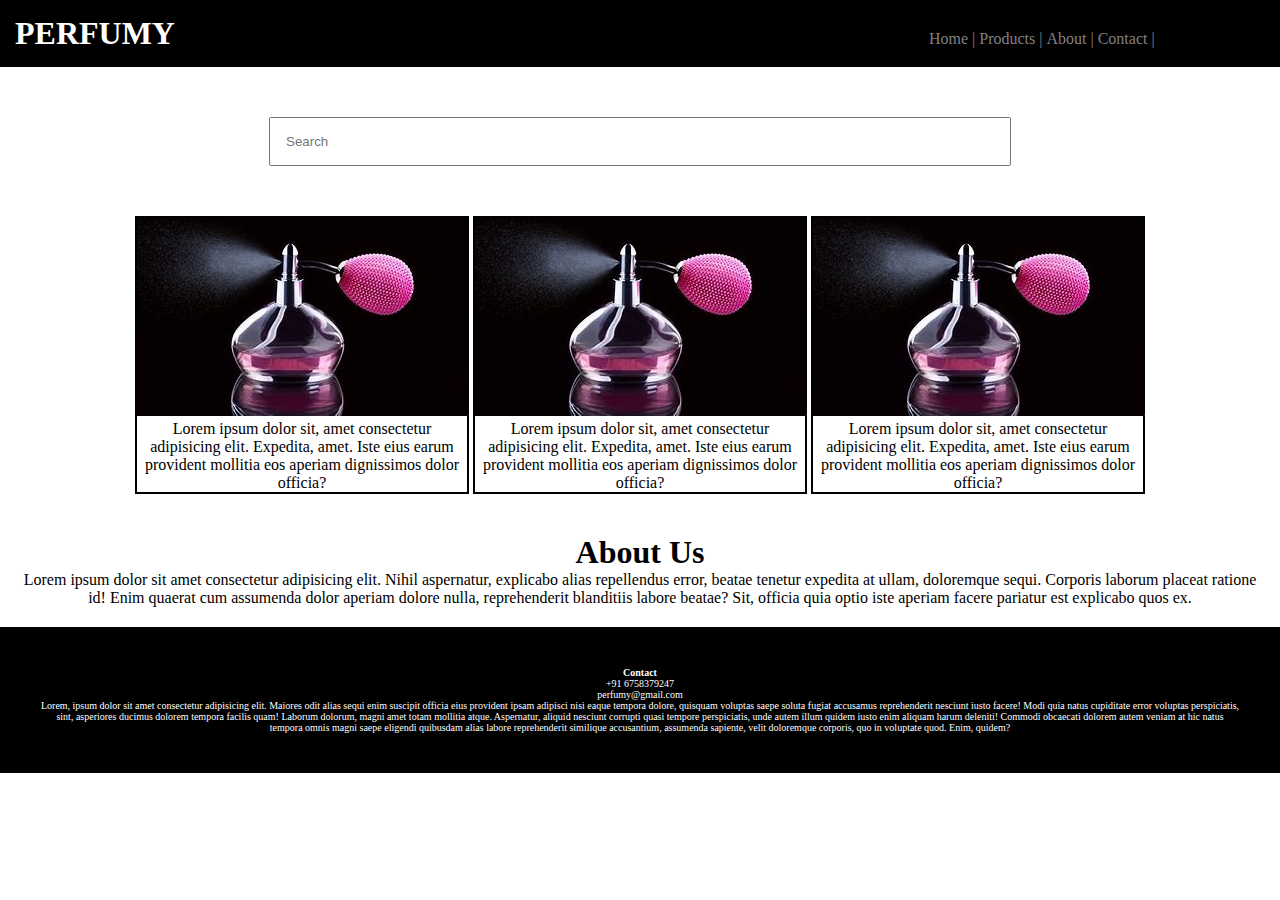
<file: index.html>
<!DOCTYPE html>
<html lang="en">
<head>
    <meta charset="UTF-8">
    <meta name="viewport" content="width=device-width, initial-scale=1.0">
    <title>PERFUMY </title>
    <link rel="stylesheet" href="style.css">
</head>
<body>
<div class="header">
<nav>
    <h1>PERFUMY </h1>
    <ul>
    <li>Home |</li>
    <li>Products |</li>
    <li>About |</li>
    <li>Contact |</li>
    </ul>
</nav>
</div>  
<div class="searchbar">
    <input placeholder="Search">


</div>  
<div class="products">
    <div class="box">
        <img src="OIP.jpg">
        <p>Lorem ipsum dolor sit, amet consectetur adipisicing elit. Expedita, amet. Iste eius earum provident mollitia eos aperiam dignissimos dolor officia?</p>


    </div>
    <div class="box">
        <img src="OIP.jpg">
        <p>Lorem ipsum dolor sit, amet consectetur adipisicing elit. Expedita, amet. Iste eius earum provident mollitia eos aperiam dignissimos dolor officia?</p>


    </div>
    <div class="box">
        <img src="OIP.jpg">
        <p>Lorem ipsum dolor sit, amet consectetur adipisicing elit. Expedita, amet. Iste eius earum provident mollitia eos aperiam dignissimos dolor officia?</p>


    </div>

</div>  
<div class="about">
    <h1>About Us</h1>
    <p>Lorem ipsum dolor sit amet consectetur adipisicing elit. Nihil aspernatur, explicabo alias repellendus error, beatae tenetur expedita at ullam, doloremque sequi. Corporis laborum placeat ratione id! Enim quaerat cum assumenda dolor aperiam dolore nulla, reprehenderit blanditiis labore beatae? Sit, officia quia optio iste aperiam facere pariatur est explicabo quos ex.</p>

</div>  
<div>
    <div class="contact">
        <h4>Contact</h4>
        <p>+91 6758379247</p>
        <p>perfumy@gmail.com</p>
        <p>Lorem, ipsum dolor sit amet consectetur adipisicing elit. Maiores odit alias sequi enim suscipit officia eius provident ipsam adipisci nisi eaque tempora dolore, quisquam voluptas saepe soluta fugiat accusamus reprehenderit nesciunt iusto facere! Modi quia natus cupiditate error voluptas perspiciatis, sint, asperiores ducimus dolorem tempora facilis quam! Laborum dolorum, magni amet totam mollitia atque. Aspernatur, aliquid nesciunt corrupti quasi tempore perspiciatis, unde autem illum quidem iusto enim aliquam harum deleniti! Commodi obcaecati dolorem autem veniam at hic natus tempora omnis magni saepe eligendi quibusdam alias labore reprehenderit similique accusantium, assumenda sapiente, velit doloremque corporis, quo in voluptate quod. Enim, quidem?</p>


    </div>
</div>  
</body>
</html>
</file>
<file: style.css>
*{
    margin: 0;
    padding: 0;
}

nav{
    background-color: black;
    color: white;
    padding: 15px;
}
li,h1,ul{
    display: inline-block;
    
}
ul{
margin-left: 60%;
}
li{
    color: gray;
    cursor: pointer;
}
li:hover{
    color: white;
}
input{
    width: 60%;
    padding: 15px;
    
}
.searchbar{
    padding: 50px;
    text-align: center;


}
.box{
    border-color: black;
    border-width: 2px;
    border-style: solid;
    display: inline-block;
    width: 330px;
}
.box:hover{
    background-color: black;
    color: white;
}


.products{
    text-align: center;
}
.about{
    text-align: center;
    margin-top: 20px;
    padding: 20px;

}
.contact{
    background-color: black;
    color: white;
    text-align: center;
    padding:40px;
    font-size: 10px;
}
</file>
